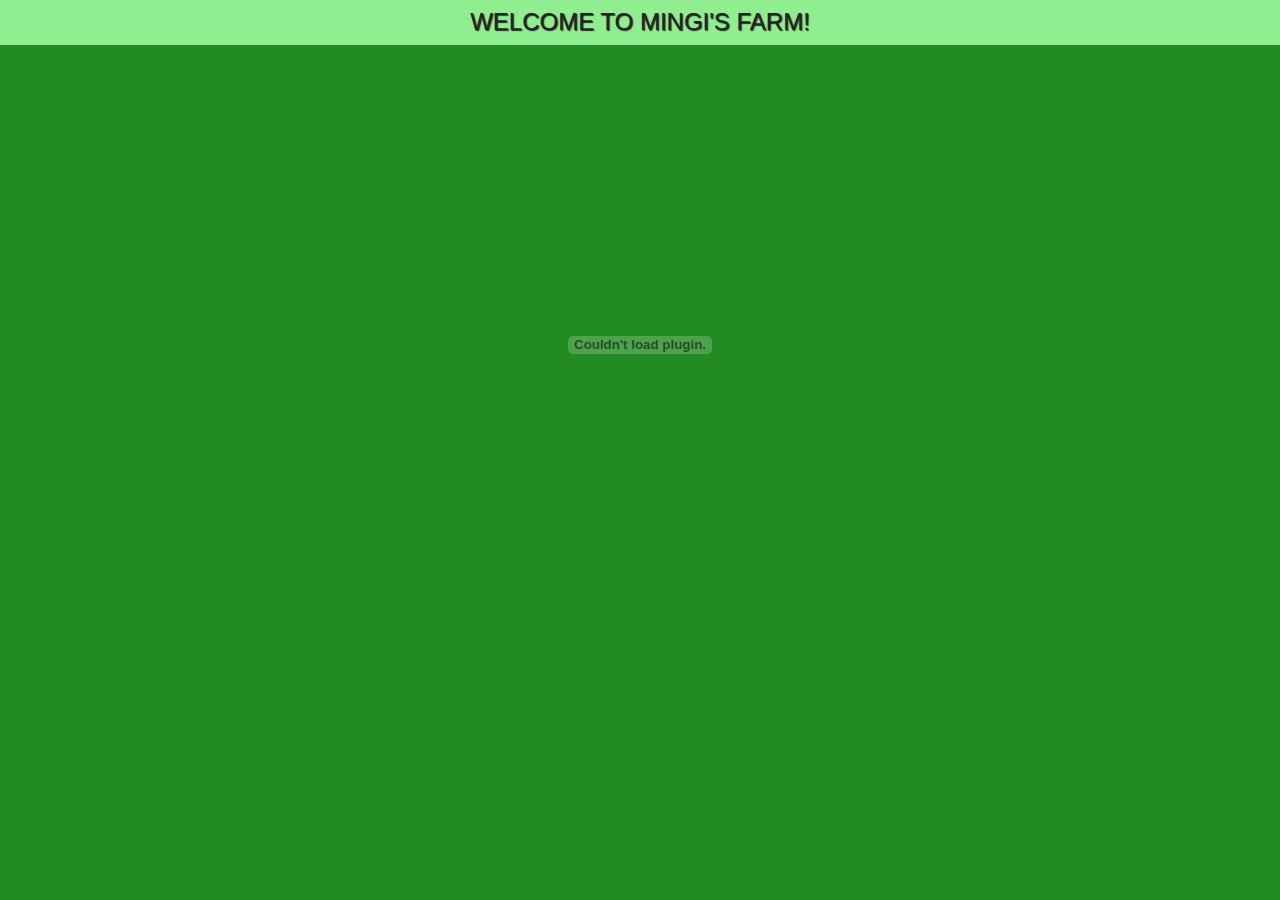
<file: resume.html>
<!DOCTYPE html>

  
<!doctype html>
<html lang="en">
  <head>
    <meta charset="utf-8">
    <meta http-equiv="X-UA-Compatible" content="IE=edge">
    <meta name="viewport" content="width=device-width, initial-scale=1">
    <title>Mingi's farm</title>
    <link rel="stylesheet" href="css/bootstrap.min.css">
    <link rel="stylesheet" href="css/styles.css">
  </head>
<body> 
  <header>
    <nav id="header-nav" class="navbar navbar-default">
      <div class="container">
          <h4 class="title">Welcome to <span class="doNotWrap">Mingi's farm!</h4>
      </div>
    </nav>
  </header>

  <embed src="mingi lee resume.pdf" type="application/pdf" width="100%" height="600px">
  </embed>
</body>
</html>
</file>
<file: css/styles.css>
body {
    background-color: #228B22;
    font-family: Arial, Helvetica, sans-serif;
}

#header-nav{
    background-color:lightgreen;
    border-radius:0;
    border:0;
}

.title{
    margin:0 auto;
    text-transform: uppercase;
    text-shadow: 1px 1px 1px #222;
    text-align: center;
}

.doNotWrap {
    white-space: nowrap;
 }  

.maintext{
    width : 300px;
    height : 150px;
    color:#fff;
    position: absolute;  
    top: 50%;
    left: 50%;
    margin: -200px 0 0 -150px;
    font-size: 44px;
}

.row > div{
    border: 0;
}


#sign {
    position: absolute;
    bottom: 0%;
    text-align: center;
    
}



.signtext {
    position: absolute;
    top: 30%;
    left: 50%;
    transform: translate(-50%, -50%);
    color: #fff;
    font-family: Arial, Helvetica, sans-serif;
    text-shadow: 1px 1px 1px #222;
  }

  /********** Large devices only **********/
@media (min-width: 1200px) {
.signsize{
    font-size: 35px;

}
.sign {
    width : 60%;
    height: auto%;
}
}

/********** Medium devices only **********/
@media (min-width: 992px) and (max-width: 1199px) {
    .signsize{
        font-size: 30px;
    
    }
    .sign {
        width : 50%;
        height: auto%;
    }
}

/********** Small devices only **********/
@media (min-width: 768px) and (max-width: 991px) {
    .signsize{
        font-size: 25px;
    
    }
    .sign {
        width : 60%;
        height: auto%;
    }
}


/********** Extra small devices only **********/
@media (max-width: 767px) {
    .signsize{
        font-size: 20px;
    
    }
    .sign {
        width : 80%;
        height: auto%;
    }
}
</file>
